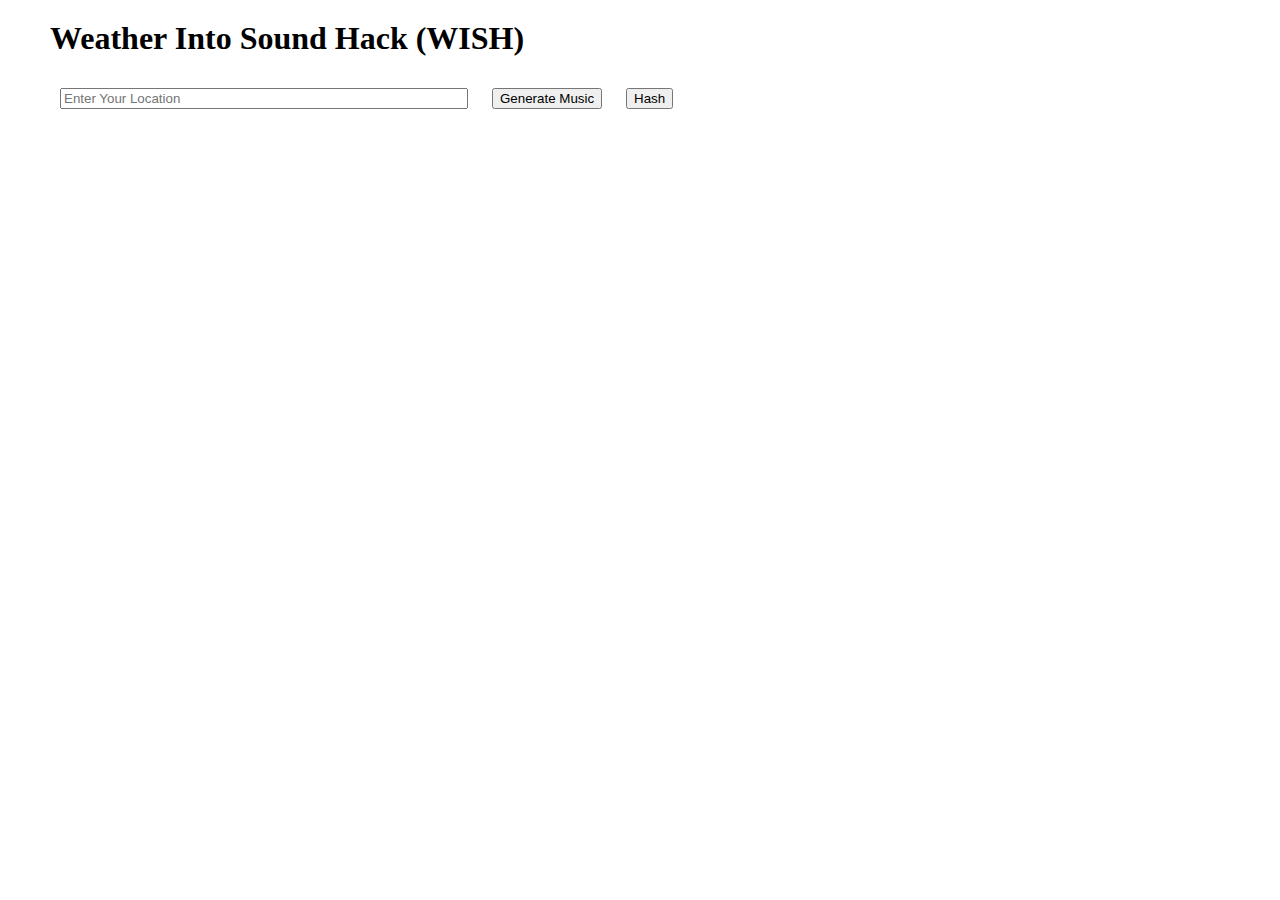
<file: index.html>
<!doctype html>
<html lang="en">

<head>
    <meta charset="utf-8">
    <meta name="viewport" content="width=device-width, initial-scale=1, shrink-to-fit=no">

    <link rel="stylesheet" href="https://stackpath.bootstrapcdn.com/bootstrap/4.2.1/css/bootstrap.min.css"
        integrity="sha384-GJzZqFGwb1QTTN6wy59ffF1BuGJpLSa9DkKMp0DgiMDm4iYMj70gZWKYbI706tWS" crossorigin="anonymous">
    <link rel="stylesheet" type="text/css" href="mystyle.css">
</head>

<body>
    <script src="https://code.jquery.com/jquery-3.3.1.slim.min.js"
        integrity="sha384-q8i/X+965DzO0rT7abK41JStQIAqVgRVzpbzo5smXKp4YfRvH+8abtTE1Pi6jizo"
        crossorigin="anonymous"></script>
    <script src="https://cdnjs.cloudflare.com/ajax/libs/popper.js/1.14.6/umd/popper.min.js"
        integrity="sha384-wHAiFfRlMFy6i5SRaxvfOCifBUQy1xHdJ/yoi7FRNXMRBu5WHdZYu1hA6ZOblgut"
        crossorigin="anonymous"></script>
    <script src="https://stackpath.bootstrapcdn.com/bootstrap/4.2.1/js/bootstrap.min.js"
        integrity="sha384-B0UglyR+jN6CkvvICOB2joaf5I4l3gm9GU6Hc1og6Ls7i6U/mkkaduKaBhlAXv9k"
        crossorigin="anonymous"></script>
        <script src="audiosynth.js"></script>
        <script src="hashing.js"></script>
        <script src="parsing.js"></script>

    <h1 class="header">
        Weather Into Sound Hack (WISH)
    </h1>

    <form>
        <input type="text" name="loc" class="form-control lat" placeholder="Enter Your Location" aria-label="Latitude"
            aria-describedby="basic-addon2">

        <button type="button" class="btn btn-primary enter" onclick="Generate(this.form.loc.value, this.form)" >Generate Music</button>
        <button type="button" class="btn btn-primary enter" onclick="hash(this.form.loc.value, this.form)" >Hash</button>

        <div class="progress progress-div">
            <div id="progress" class="progress-bar progress-bar-striped" role="progressbar" aria-valuenow="0" aria-valuemin="0" aria-valuemax="100"></div>
        </div>

        <div id="notes"></div>
    </form>
</body>

</html>
</file>
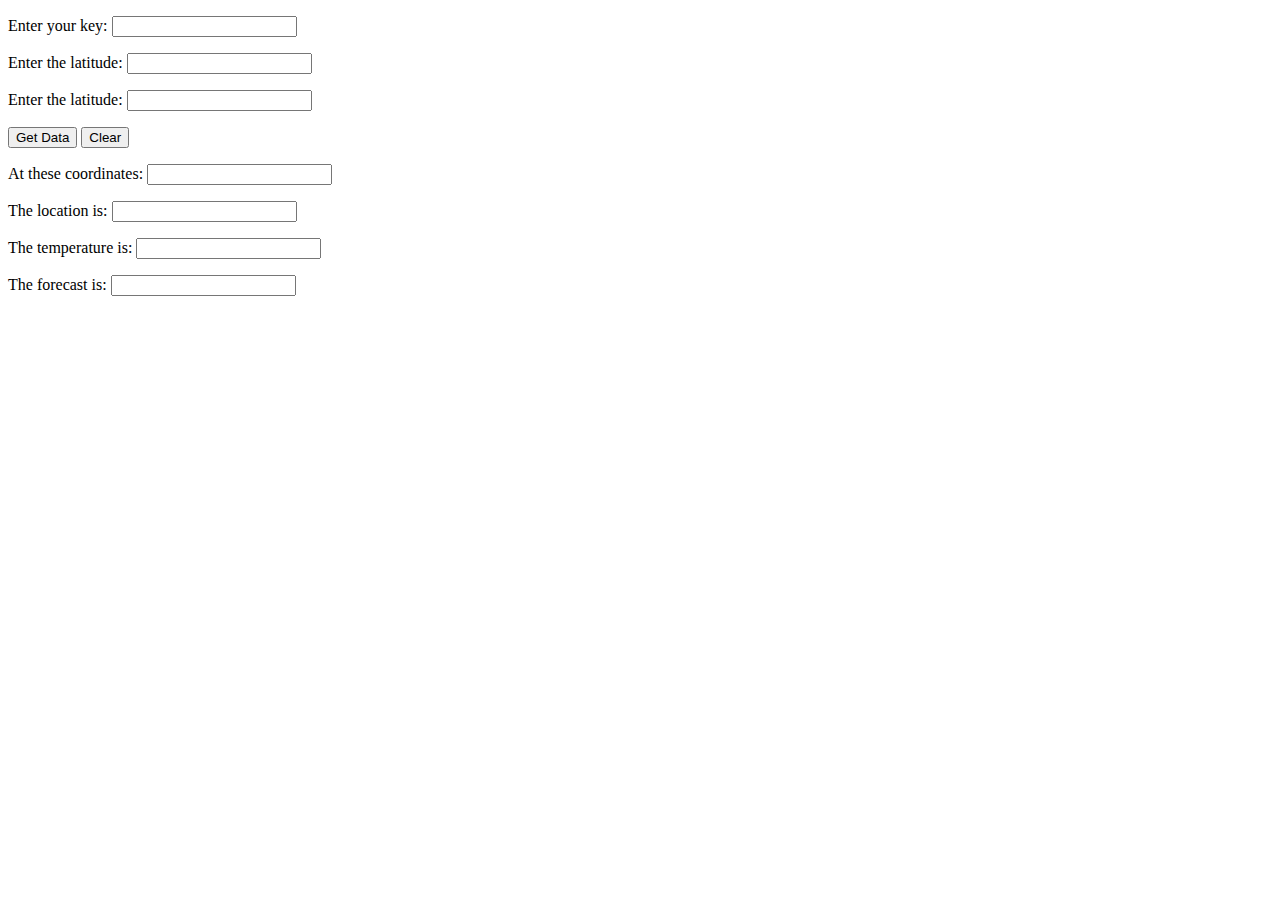
<file: example.html>
<!DOCTYPE html>
<html>
    <head>
        <script>
        function getData(keynums,lat, lon, form){
            form.coordinates.value="("+lat+", "+lon+")";
            var request = new XMLHttpRequest();
            // Open a new connection, using the GET request on the URL endpoint
            var x='http://api.openweathermap.org/data/2.5/weather?lat='+lat+'&lon='+lon+'&APPID='+keynums;
            request.open('GET', x , true);
            request.onload = function () {
                
                var data = JSON.parse(this.response);
                
                form.location.value=data.name;

                form.temp.value=String(parseFloat(data.main.temp)-273.15);
    
                form.forecast.value=data.weather[0].description;
                
            }
            request.send();
        }
        function clearIt(form){
            form.lat.value="";
            form.lon.value="";
            form.coordinates.value="";
            form.location.value="";
            form.temp.value="";
            form.forecast.value="";
        }
        </script>
    </head>
<body>
    <form name="Weather" method="post">
        <p>
            Enter your key: <input type="text" name="keynums">
        </p>
    <form name="Weather" method="post">
    <p>
        Enter the latitude: <input type="text" name="lat">
    </p>
    <p>
        Enter the latitude: <input type="text" name="lon">
    </p>
    <p>
        <INPUT TYPE="button" VALUE="Get Data" name="getdata" onClick="getData(this.form.keynums.value, this.form.lat.value, this.form.lon.value, this.form)">
        <INPUT TYPE="button" VALUE="Clear" name="clear" onClick="clearIt(this.form)">
    </p>
    <p>
        At these coordinates: <input type="text" name="coordinates">
    </p>
    <p>
        The location is: <input type="text" name="location">
    </p>
    <p>
        The temperature is: <input type="text" name="temp">
    </p>
    <p>
        The forecast is: <input type="text" name="forecast">
    </p>
    </FORM>
</body>
</html>
</file>
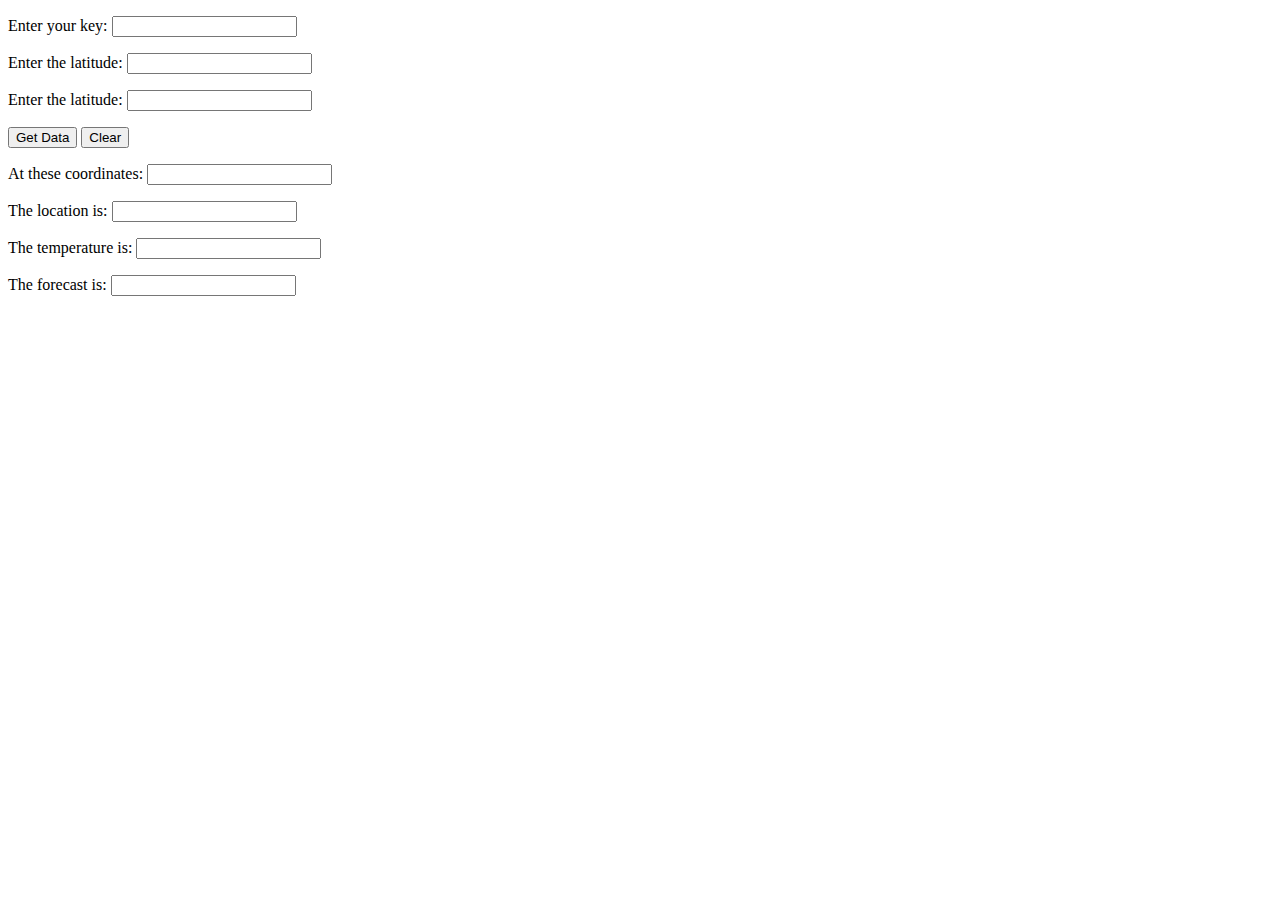
<file: weatherapi.html>
<!DOCTYPE html>
<html>
    <head>
        <script>
        function getData(keynums,lat, lon, form){
            form.coordinates.value="("+lat+", "+lon+")";
            var request = new XMLHttpRequest();
            // Open a new connection, using the GET request on the URL endpoint
            var x='http://api.openweathermap.org/data/2.5/weather?lat='+lat+'&lon='+lon+'&APPID='+keynums;
            request.open('GET', x , true);
            request.onload = function () {
                
                var data = JSON.parse(this.response);
                
                form.location.value=data.name;

                form.temp.value=String(parseFloat(data.main.temp)-273.15);
    
                form.forecast.value=data.weather[0].description;
                
            }
            request.send();
        }
        function clearIt(form){
            form.lat.value="";
            form.lon.value="";
            form.coordinates.value="";
            form.location.value="";
            form.temp.value="";
            form.forecast.value="";
        }
        </script>
    </head>
<body>
    <form name="Weather" method="post">
        <p>
            Enter your key: <input type="text" name="keynums">
        </p>
    <form name="Weather" method="post">
    <p>
        Enter the latitude: <input type="text" name="lat">
    </p>
    <p>
        Enter the latitude: <input type="text" name="lon">
    </p>
    <p>
        <INPUT TYPE="button" VALUE="Get Data" name="getdata" onClick="getData(this.form.keynums.value, this.form.lat.value, this.form.lon.value, this.form)">
        <INPUT TYPE="button" VALUE="Clear" name="clear" onClick="clearIt(this.form)">
    </p>
    <p>
        At these coordinates: <input type="text" name="coordinates">
    </p>
    <p>
        The location is: <input type="text" name="location">
    </p>
    <p>
        The temperature is: <input type="text" name="temp">
    </p>
    <p>
        The forecast is: <input type="text" name="forecast">
    </p>
    </FORM>
</body>
</html>
</file>
<file: mystyle.css>
body{
    margin-left: 50px;
}

.form-control{
    margin: 10px;
    width: 400px;
}

.enter{
    margin: 10px;
}

.header{
    margin-top: 20px;
}

.progress-div{
    width: 500px;
    margin: 10px;
    height: 40px;
}
</file>
